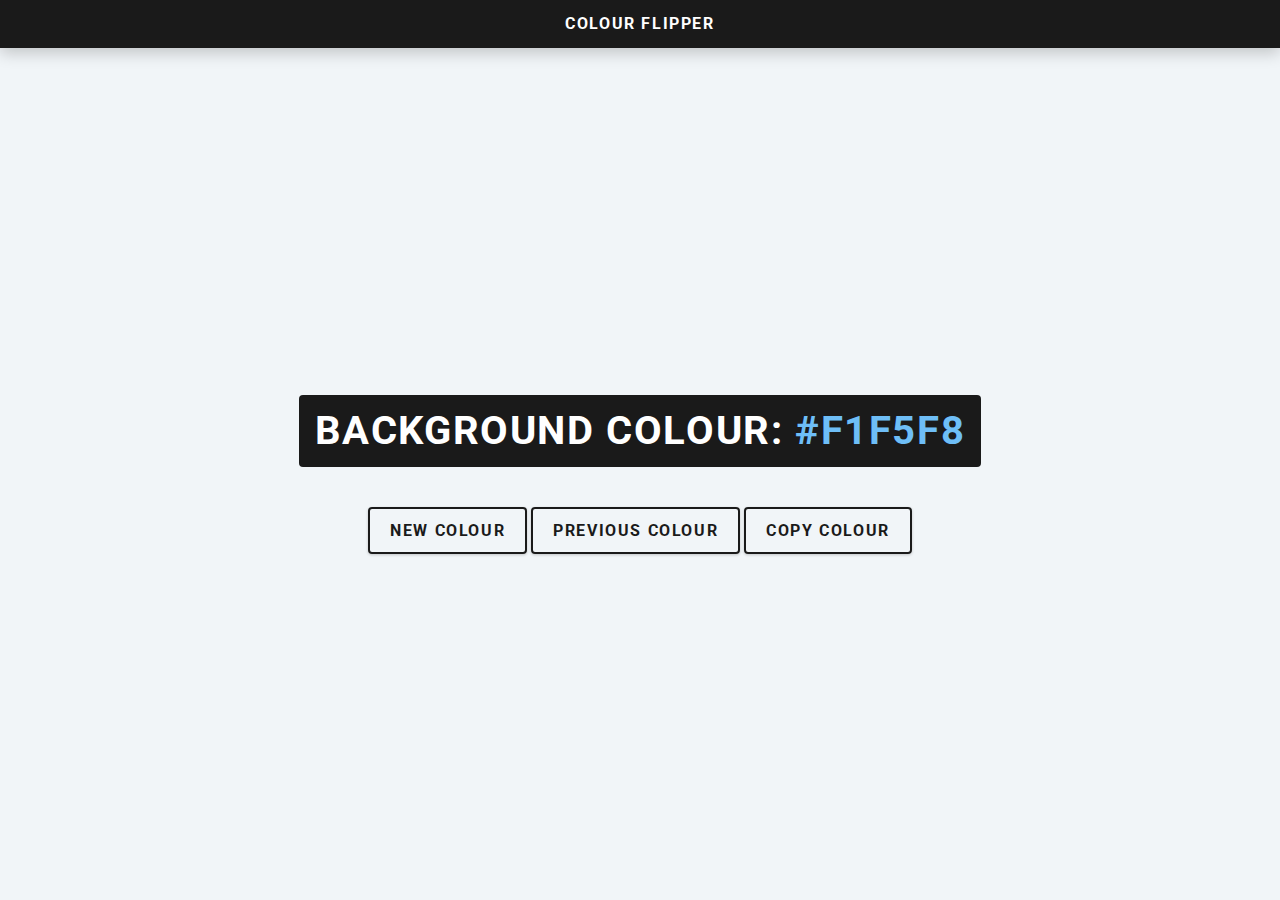
<file: index.html>
<!DOCTYPE html>
<html lang="en">
  <head>
    <meta charset="UTF-8" />
    <meta name="viewport" content="width=device-width, initial-scale=1.0" />
    <title>Color Flipper | Hex</title>

    <!-- styles -->
    <link rel="stylesheet" href="styles.css" />
  </head>

  <body>
    <nav>
      <div class="nav-center">
        <h4 id="heading" class="headingPrev">colour flipper</h4>
      </div>
    </nav>
    <main>
      <div class="container">
        <h2>
          background colour:
          <span class="color">#f1f5f8</span>
        </h2>
        <button class="btn btn-hero" id="btn">new colour</button>
        <button class="btn btn-hero" id="prev">previous colour</button>
        <button class="btn btn-hero" id="copy">copy colour</button>
      </div>
    </main>
    <!-- javascript -->
    <script src="hex.js"></script>
  </body>
</html>
</file>
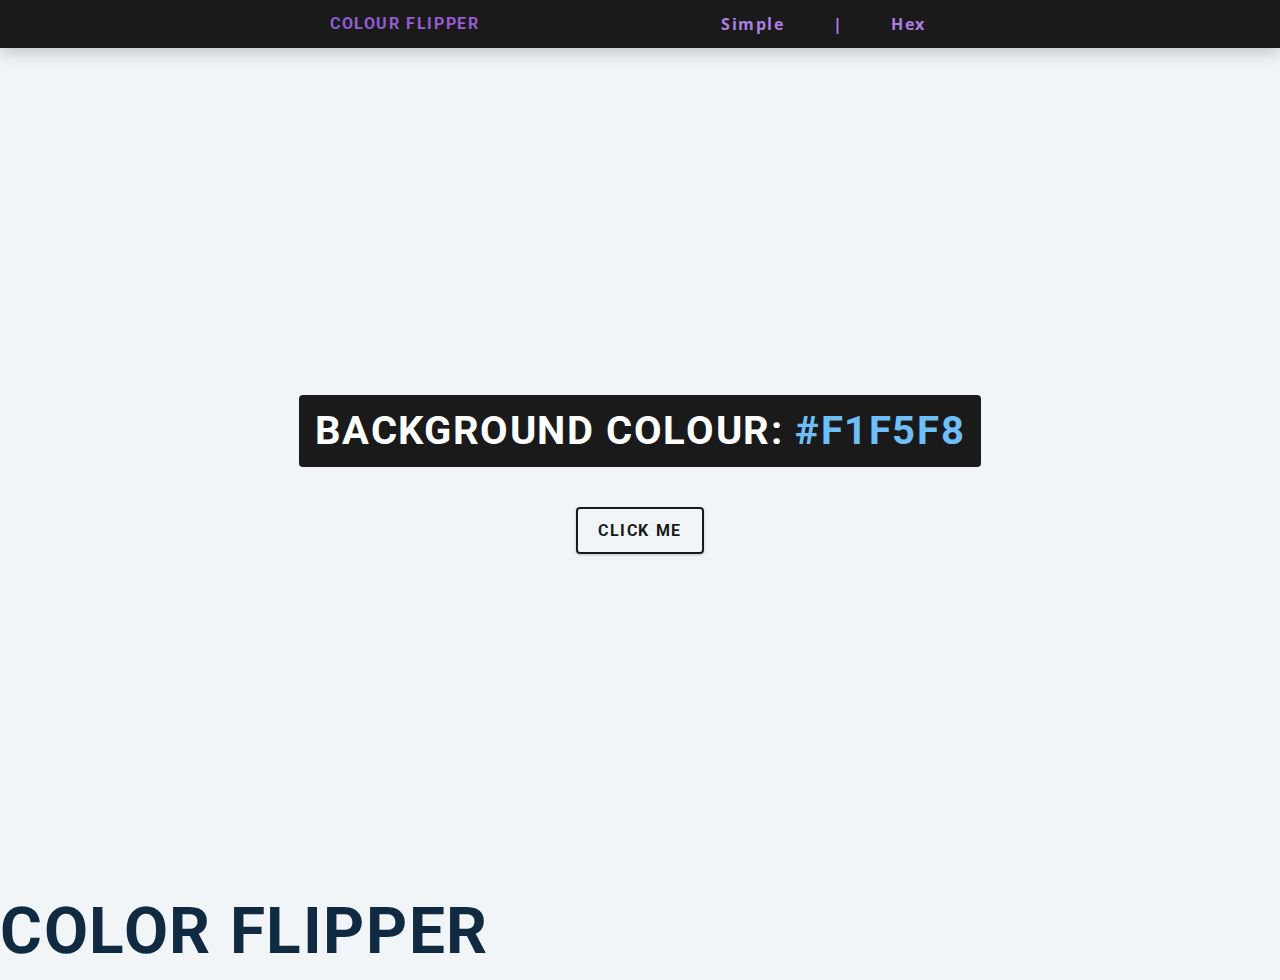
<file: final/index.html>
<!DOCTYPE html>
<html lang="en">
  <head>
    <meta charset="UTF-8" />
    <meta name="viewport" content="width=device-width, initial-scale=1.0" />
    <title>Color Flipper || Simple</title>

    <!-- styles -->
    <link rel="stylesheet" href="styles.css" />
  </head>
  <body>
    <nav>
      <div class="nav-center">
        <h4>colour flipper</h4>
        <ul class="nav-links">
          <li>
            <a href="index.html">simple</a>
          </li>
          <li>
            <div>|</div>
          </li>
          <li>
            <a href="hex.html">hex</a>
          </li>
        </ul>
      </div>
    </nav>
    <main>
      <div class="container">
        <h2>background colour: <span class="color"> #f1f5f8 </span></h2>
        <button class="btn btn-hero" id="btn">click me</button>
      </div>
    </main>
    <h1>color flipper</h1>
    <!-- javascript -->
    <script src="app.js"></script>
  </body>
</html>
</file>
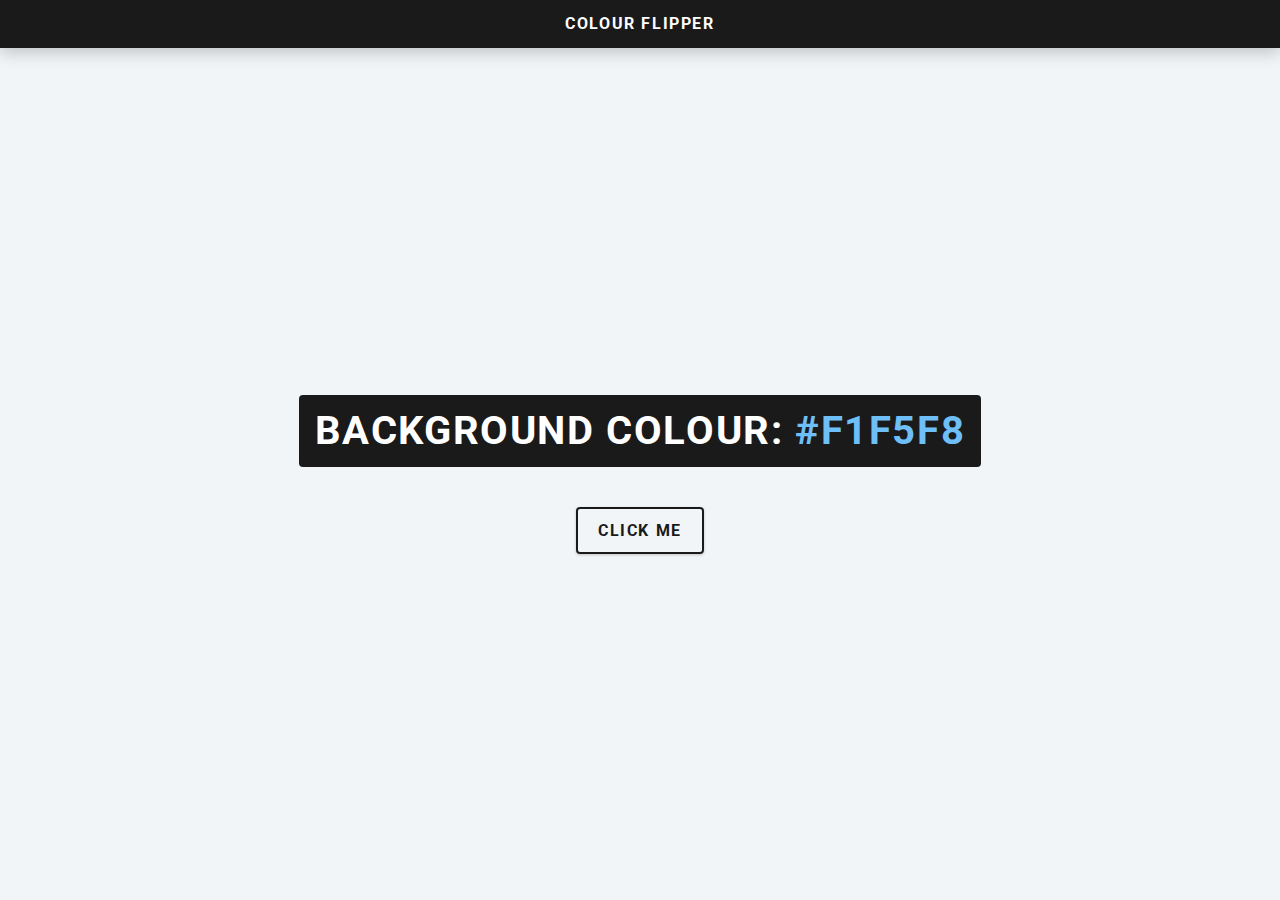
<file: hex.html>
<!DOCTYPE html>
<html lang="en">
  <head>
    <meta charset="UTF-8" />
    <meta name="viewport" content="width=device-width, initial-scale=1.0" />
    <title>Color Flipper | Hex</title>

    <!-- styles -->
    <link rel="stylesheet" href="styles.css" />
  </head>

  <body>
    <nav>
      <div class="nav-center">
        <h4 id="heading">colour flipper</h4>
      </div>
    </nav>
    <main>
      <div class="container">
        <h2>background colour: <span class="color">#f1f5f8</span></h2>
        <button class="btn btn-hero" id="btn">click me</button>
      </div>
    </main>
    <!-- javascript -->
    <script src="hex.js"></script>
  </body>
</html>
</file>
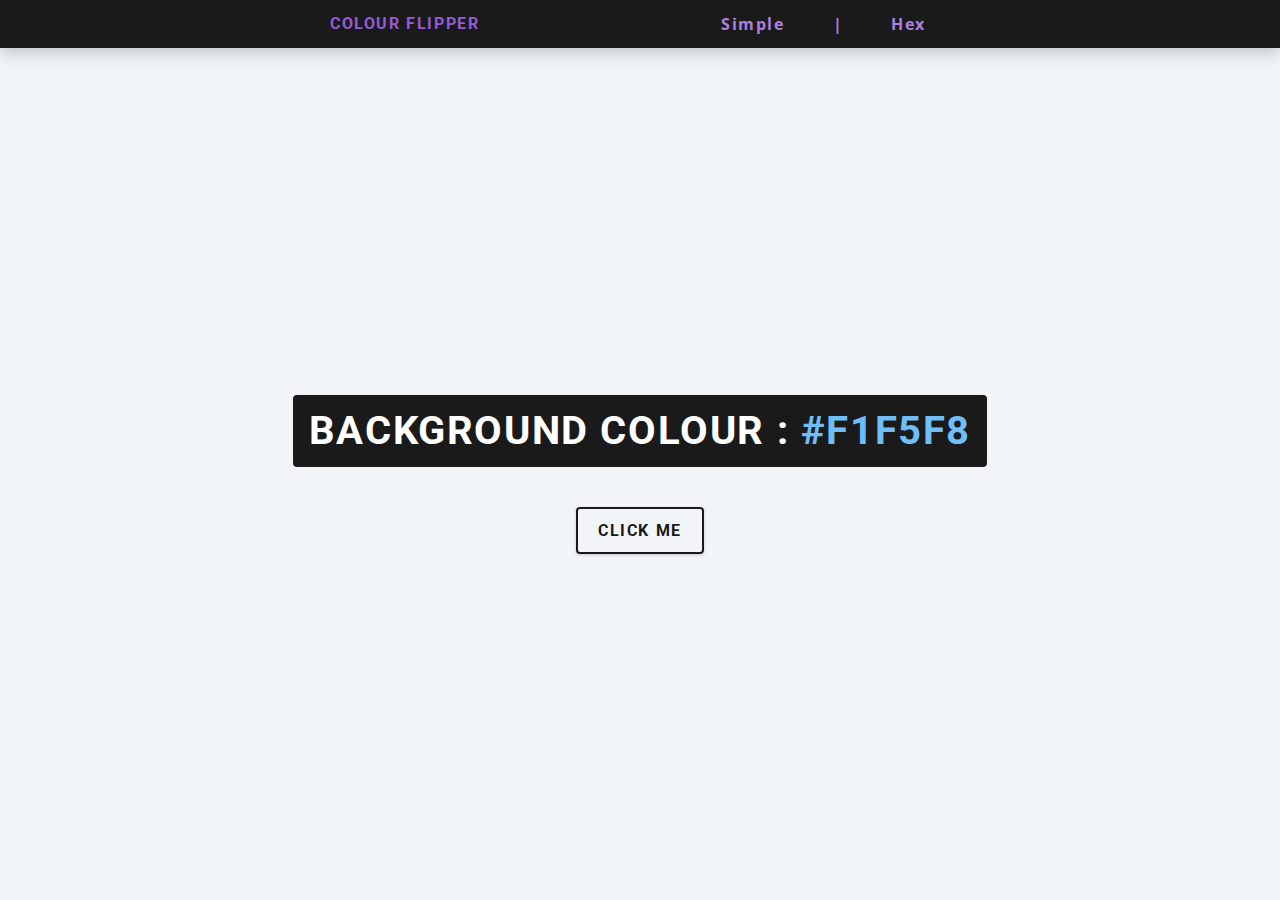
<file: final/hex.html>
<!DOCTYPE html>
<html lang="en">
  <head>
    <meta charset="UTF-8" />
    <meta name="viewport" content="width=device-width, initial-scale=1.0" />
    <title>Color Flipper || Simple</title>

    <!-- styles -->
    <link rel="stylesheet" href="styles.css" />
  </head>

  <body>
    <nav>
      <div class="nav-center">
        <h4>colour flipper</h4>
        <ul class="nav-links">
          <li><a href="index.html">simple</a></li>
          <li>
            <div>|</div>
          </li>
          <li><a href="hex.html">hex</a></li>
        </ul>
      </div>
    </nav>
    <main>
      <div class="container">
        <h2>background colour : <span class="color">#f1f5f8</span></h2>
        <button class="btn btn-hero" id="btn">click me</button>
      </div>
    </main>
    <!-- javascript -->
    <script src="hex.js"></script>
  </body>
</html>
</file>
<file: styles.css>
/*
=============== 
Fonts
===============
*/
@import url("https://fonts.googleapis.com/css?family=Open+Sans|Roboto:400,700&display=swap");

/*
=============== 
Variables
===============
*/

:root {
  /* dark shades of primary color*/
  --clr-primary-1: hsl(268, 60%, 60%);
  --clr-primary-2: hsl(268, 62%, 69%);
  --clr-primary-3: hsl(205, 72%, 37%);
  --clr-primary-4: hsl(205, 63%, 48%);
  /* primary/main color */
  --clr-primary-5: hsl(39, 95%, 58%);
  /* lighter shades of primary color */
  --clr-primary-6: hsl(205, 89%, 70%);
  --clr-primary-7: hsl(205, 90%, 76%);
  --clr-primary-8: hsl(205, 86%, 81%);
  --clr-primary-9: hsl(205, 90%, 88%);
  --clr-primary-10: hsl(205, 100%, 96%);
  /* darkest grey - used for headings */
  --clr-grey-1: hsl(209, 61%, 16%);
  --clr-grey-2: hsl(211, 39%, 23%);
  --clr-grey-3: hsl(209, 34%, 30%);
  --clr-grey-4: hsl(209, 28%, 39%);
  /* grey used for paragraphs */
  --clr-grey-5: hsl(210, 22%, 49%);
  --clr-grey-6: hsl(209, 23%, 60%);
  --clr-grey-7: hsl(0, 0%, 10%);
  --clr-grey-8: hsl(210, 31%, 80%);
  --clr-grey-9: hsl(212, 33%, 89%);
  --clr-grey-10: hsl(210, 36%, 96%);
  --clr-white: #fff;
  --clr-red-dark: hsl(360, 67%, 44%);
  --clr-red-light: hsl(360, 71%, 66%);
  --clr-green-dark: hsl(125, 67%, 44%);
  --clr-green-light: hsl(125, 71%, 66%);
  --clr-black: #222;
  --ff-primary: "Roboto", sans-serif;
  --ff-secondary: "Open Sans", sans-serif;
  --transition: all 0.3s linear;
  --spacing: 0.1rem;
  --radius: 0.25rem;
  --light-shadow: 0 5px 15px rgba(0, 0, 0, 0.1);
  --dark-shadow: 0 5px 15px rgba(0, 0, 0, 0.2);
  --max-width: 1170px;
  --fixed-width: 620px;
}
/*
=============== 
Global Styles
===============
*/

*,
::after,
::before {
  margin: 0;
  padding: 0;
  box-sizing: border-box;
}
body {
  font-family: var(--ff-secondary);
  background: var(--clr-grey-10);
  color: var(--clr-grey-1);
  line-height: 1.5;
  font-size: 0.875rem;
}
ul {
  list-style-type: none;
}
a {
  text-decoration: none;
}
h1,
h2,
h3,
h4 {
  letter-spacing: var(--spacing);
  text-transform: uppercase;
  line-height: 1.25;
  margin-bottom: 1rem;
  font-family: var(--ff-primary);
}
h1 {
  font-size: 3rem;
}
h2 {
  font-size: 2rem;
}
h3 {
  font-size: 1.25rem;
}
h4 {
  font-size: 0.875rem;
}
p {
  margin-bottom: 1.25rem;
  color: var(--clr-grey-5);
}
@media screen and (min-width: 800px) {
  h1 {
    font-size: 4rem;
  }
  h2 {
    font-size: 2.5rem;
  }
  h3 {
    font-size: 1.75rem;
  }
  h4 {
    font-size: 1rem;
  }
  body {
    font-size: 1rem;
  }
  h1,
  h2,
  h3,
  h4 {
    line-height: 1;
  }
}
/*  global classes */

/* section */
.section {
  padding: 5rem 0;
}

.section-center {
  width: 90vw;
  margin: 0 auto;
  max-width: 1170px;
}
@media screen and (min-width: 992px) {
  .section-center {
    width: 95vw;
  }
}
main {
  min-height: 100vh;
  display: grid;
  place-items: center;
}

/*
=============== 
Nav
===============
*/
nav {
  background: var(--clr-grey-7);
  height: 3rem;
  display: grid;
  align-items: center;
  box-shadow: var(--dark-shadow);
}
.nav-center {
  width: 90vw;
  max-width: var(--fixed-width);
  margin: 0 auto;
  display: flex;
  align-items: center;
  justify-content: space-between;
  justify-content: center;
}
.nav-center h4 {
  margin-bottom: 0;
  color: var(--clr-white);
}
.nav-links {
  display: flex;
}
nav a,
nav div {
  text-transform: capitalize;
  font-weight: 700;
  font-size: 1rem;
  color: var(--clr-primary-2);
  letter-spacing: var(--spacing);
  margin-right: 1.5rem;
  margin-left: 1.5rem;
  align-self: center;
}
nav a:hover {
  color: var(--clr-primary-5);
}

/*
=============== 
Container
===============
*/
main {
  min-height: calc(100vh - 3rem);
  display: grid;
  place-items: center;
}
.container {
  text-align: center;
}
.container h2 {
  background: var(--clr-grey-7);
  color: var(--clr-white);
  padding: 1rem;
  border-radius: var(--radius);
  margin-bottom: 2.5rem;
}
.color {
  color: var(--clr-primary-6);
}
.btn-hero {
  font-family: var(--ff-primary);
  text-transform: uppercase;
  background: transparent;
  color: var(--clr-grey-7);
  letter-spacing: var(--spacing);
  display: inline-block;
  font-weight: 700;
  transition: var(--transition);
  border: 2px solid var(--clr-grey-7);
  cursor: pointer;
  box-shadow: 0 1px 3px rgba(0, 0, 0, 0.2);
  border-radius: var(--radius);
  font-size: 1rem;
  padding: 0.75rem 1.25rem;
}
.btn-hero:hover {
  color: var(--clr-white);
  background: var(--clr-grey-7);
}
</file>
<file: final/styles.css>
/*
=============== 
Fonts
===============
*/
@import url("https://fonts.googleapis.com/css?family=Open+Sans|Roboto:400,700&display=swap");

/*
=============== 
Variables
===============
*/

:root {
  /* dark shades of primary color*/
  --clr-primary-1: hsl(268, 60%, 60%);
  --clr-primary-2: hsl(268, 62%, 69%);
  --clr-primary-3: hsl(205, 72%, 37%);
  --clr-primary-4: hsl(205, 63%, 48%);
  /* primary/main color */
  --clr-primary-5: hsl(39, 95%, 58%);
  /* lighter shades of primary color */
  --clr-primary-6: hsl(205, 89%, 70%);
  --clr-primary-7: hsl(205, 90%, 76%);
  --clr-primary-8: hsl(205, 86%, 81%);
  --clr-primary-9: hsl(205, 90%, 88%);
  --clr-primary-10: hsl(205, 100%, 96%);
  /* darkest grey - used for headings */
  --clr-grey-1: hsl(209, 61%, 16%);
  --clr-grey-2: hsl(211, 39%, 23%);
  --clr-grey-3: hsl(209, 34%, 30%);
  --clr-grey-4: hsl(209, 28%, 39%);
  /* grey used for paragraphs */
  --clr-grey-5: hsl(210, 22%, 49%);
  --clr-grey-6: hsl(209, 23%, 60%);
  --clr-grey-7: hsl(0, 0%, 10%);
  --clr-grey-8: hsl(210, 31%, 80%);
  --clr-grey-9: hsl(212, 33%, 89%);
  --clr-grey-10: hsl(210, 36%, 96%);
  --clr-white: #fff;
  --clr-red-dark: hsl(360, 67%, 44%);
  --clr-red-light: hsl(360, 71%, 66%);
  --clr-green-dark: hsl(125, 67%, 44%);
  --clr-green-light: hsl(125, 71%, 66%);
  --clr-black: #222;
  --ff-primary: "Roboto", sans-serif;
  --ff-secondary: "Open Sans", sans-serif;
  --transition: all 0.3s linear;
  --spacing: 0.1rem;
  --radius: 0.25rem;
  --light-shadow: 0 5px 15px rgba(0, 0, 0, 0.1);
  --dark-shadow: 0 5px 15px rgba(0, 0, 0, 0.2);
  --max-width: 1170px;
  --fixed-width: 620px;
}
/*
=============== 
Global Styles
===============
*/

*,
::after,
::before {
  margin: 0;
  padding: 0;
  box-sizing: border-box;
}
body {
  font-family: var(--ff-secondary);
  background: var(--clr-grey-10);
  color: var(--clr-grey-1);
  line-height: 1.5;
  font-size: 0.875rem;
}
ul {
  list-style-type: none;
}
a {
  text-decoration: none;
}
h1,
h2,
h3,
h4 {
  letter-spacing: var(--spacing);
  text-transform: uppercase;
  line-height: 1.25;
  margin-bottom: 1rem;
  font-family: var(--ff-primary);
}
h1 {
  font-size: 3rem;
}
h2 {
  font-size: 2rem;
}
h3 {
  font-size: 1.25rem;
}
h4 {
  font-size: 0.875rem;
}
p {
  margin-bottom: 1.25rem;
  color: var(--clr-grey-5);
}
@media screen and (min-width: 800px) {
  h1 {
    font-size: 4rem;
  }
  h2 {
    font-size: 2.5rem;
  }
  h3 {
    font-size: 1.75rem;
  }
  h4 {
    font-size: 1rem;
  }
  body {
    font-size: 1rem;
  }
  h1,
  h2,
  h3,
  h4 {
    line-height: 1;
  }
}
/*  global classes */

/* section */
.section {
  padding: 5rem 0;
}

.section-center {
  width: 90vw;
  margin: 0 auto;
  max-width: 1170px;
}
@media screen and (min-width: 992px) {
  .section-center {
    width: 95vw;
  }
}
main {
  min-height: 100vh;
  display: grid;
  place-items: center;
}

/*
=============== 
Nav
===============
*/
nav {
  background: var(--clr-grey-7);
  height: 3rem;
  display: grid;
  align-items: center;
  box-shadow: var(--dark-shadow);
}
.nav-center {
  width: 90vw;
  max-width: var(--fixed-width);
  margin: 0 auto;
  display: flex;
  align-items: center;
  justify-content: space-between;
}
.nav-center h4 {
  margin-bottom: 0;
  color: var(--clr-primary-1);
}
.nav-links {
  display: flex;
}
nav a,
nav div {
  text-transform: capitalize;
  font-weight: 700;
  font-size: 1rem;
  color: var(--clr-primary-2);
  letter-spacing: var(--spacing);
  margin-right: 1.5rem;
  margin-left: 1.5rem;
  align-self: center;
}
nav a:hover {
  color: var(--clr-primary-5);
}

/*
=============== 
Container
===============
*/
main {
  min-height: calc(100vh - 3rem);
  display: grid;
  place-items: center;
}
.container {
  text-align: center;
}
.container h2 {
  background: var(--clr-grey-7);
  color: var(--clr-white);
  padding: 1rem;
  border-radius: var(--radius);
  margin-bottom: 2.5rem;
}
.color {
  color: var(--clr-primary-6);
}
.btn-hero {
  font-family: var(--ff-primary);
  text-transform: uppercase;
  background: transparent;
  color: var(--clr-grey-7);
  letter-spacing: var(--spacing);
  display: inline-block;
  font-weight: 700;
  transition: var(--transition);
  border: 2px solid var(--clr-grey-7);
  cursor: pointer;
  box-shadow: 0 1px 3px rgba(0, 0, 0, 0.2);
  border-radius: var(--radius);
  font-size: 1rem;
  padding: 0.75rem 1.25rem;
}
.btn-hero:hover {
  color: var(--clr-white);
  background: var(--clr-grey-7);
}
</file>
